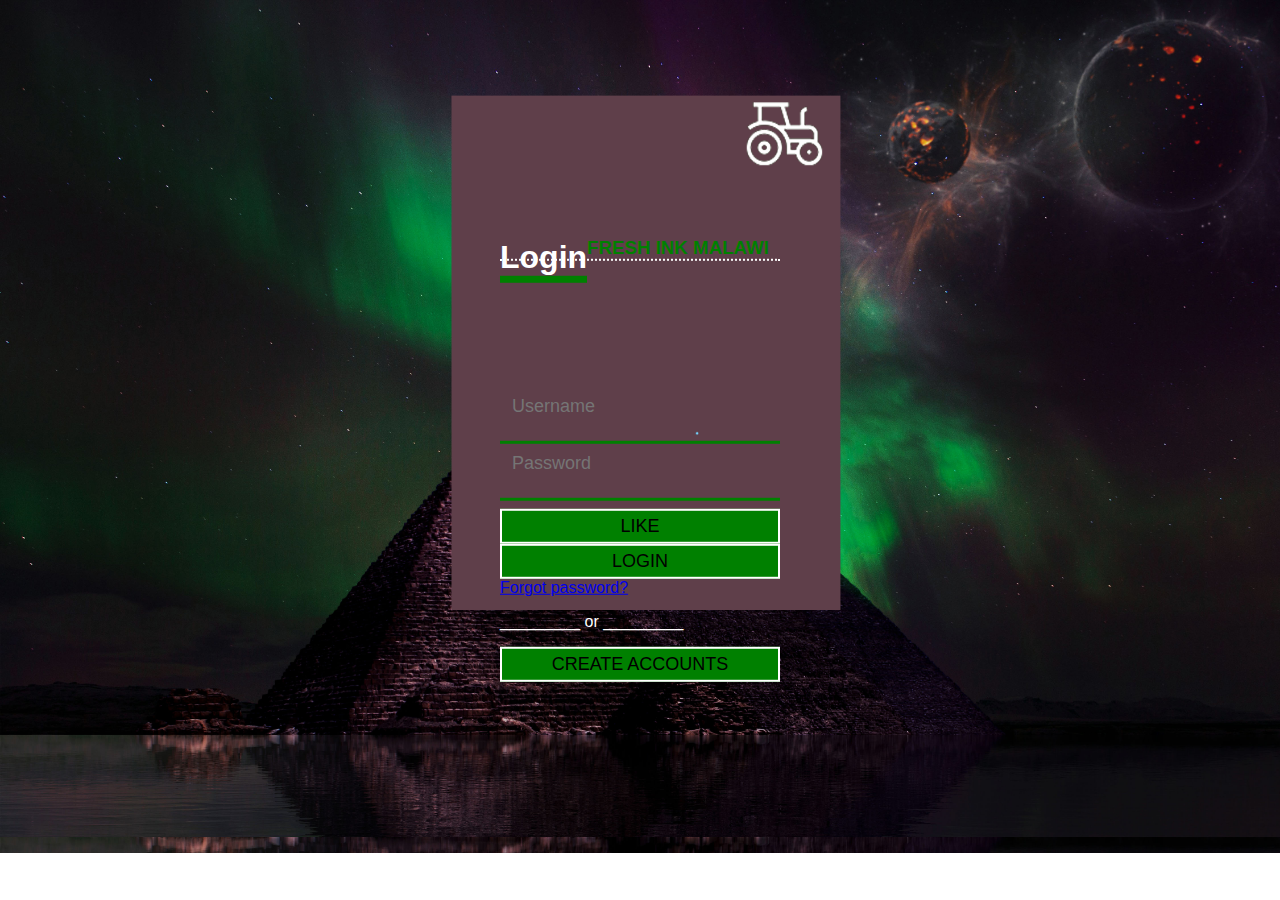
<file: log.html>
<!DOCTYPE html>
</!DOCTYPE html>
<html>
<head>
	<title>FRESINK-MW</title>
	<link rel="stylesheet" type="text/css" href="main.css">

</head>
<body>

	<div class="login-box">
		<h1>Login</h1>
		<h3>FRESH INK MALAWI</h3>
		<br><br><br><br><br><br>
		<div class="textbox">
			<input type="text" name="name" placeholder="Username" required><br><br>

		</div>
		<div class="textbox">
			<input type="password" name="pwd" placeholder="Password" required><br><br>
		
		</div>
	<input class="btn" type="button" name="button" value="LIKE">


    <a href="INDEX.html"><input class="btn" type="button" value="LOGIN" name="login"></a><br>
    <a href="#" style="text-align: center;">Forgot password?</a>
    <p>_________ or _________</p>
    <input class="btn" type="button" value="CREATE ACCOUNTS" name="login"><br>

</div>
</html>
</file>
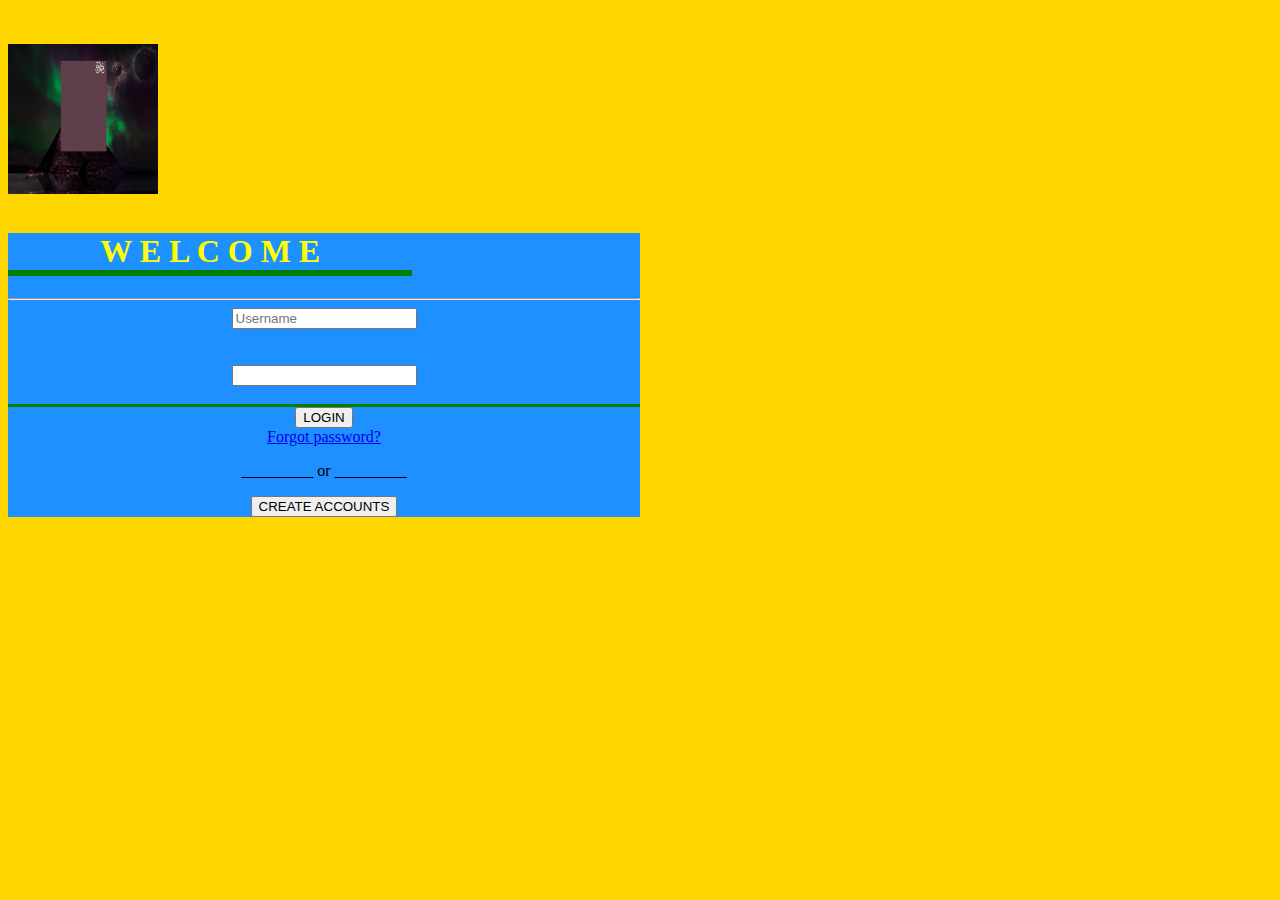
<file: login.html>
<html>
    <head>
        <title>login page</title>
        
    </head>
<body style="background-color: gold;">
   
    <br><br><img class="dans" src="1.jpg" width="150 px"; border-radius: 30%; height="150 px" alt="Web Development"><br><br>
    <div id="loginbox" style="background-color: dodgerblue; text-align: center; width: 50%;">
    <h1 style="color: yellow; border-bottom: 6px solid green; width: 64%; text-align: center; float:center"><b>W  E  L  C  O  M  E</b></h1><hr>
   <div  style="color: black; border-bottom: 3px solid green;"> 
    <input type="text" name="name" placeholder="Username" required maxlength="30" width="20 px">
   <br>  <br>  <br>  
    <input type="password" name="password" required maxlength="10"><br><br>
   
</div>

    <input type="button" value="LOGIN" name="login"><br>
    <a href="#">Forgot password?</a>
    <p>_________ or _________</p>
    <input type="button" value="CREATE ACCOUNTS" name="login"><br>
</div>
</body>

</html>
</file>
<file: main.css>
body{
	margin: 0px;
	padding: 0px;
	font-family: sans-serif;
	background: url(1.jpg) no-repeat;
	background-size: cover;
}
h3{
	color: green;
	border-bottom: 2px dotted white;
}
.fresh{
	color: green;
}
.login-box{
	width: 280px;
	position: absolute;
	top:50%;
	left: 50%;
	transform: translate(-50%,-50%);
	color: white;
}
.login-box h1{
	float: left;
	float-size:40px;
	border-bottom: 7px solid green;
	margin-bottom: 50 
}
.textbox{
	width: 100%;
	overflow: hidden;
	font-size: 20px;
	padding: 8 px 0;
	margin: 8px 0;
	border-bottom: 3px solid green;

}
.textbox i{
	width: 26px;
	float: left;
	taxt-align:center;
}
.textbox input{
	border: none;
	outline: none;
	background: none;
	color: white;
	font-size: 18px;
	width: 200px;
	float: left;
	margin: 0 10px;
}
.btn{
	width: 100%;
	background: green;
	border: 2px solid white;
	color white;
	padding: 5px;
	font-size:18px;
	cursor: pointer;
}
.btn value{
	color: white;
}
.btn:hover{
	background-color:white;
	color: black;
}
</file>
